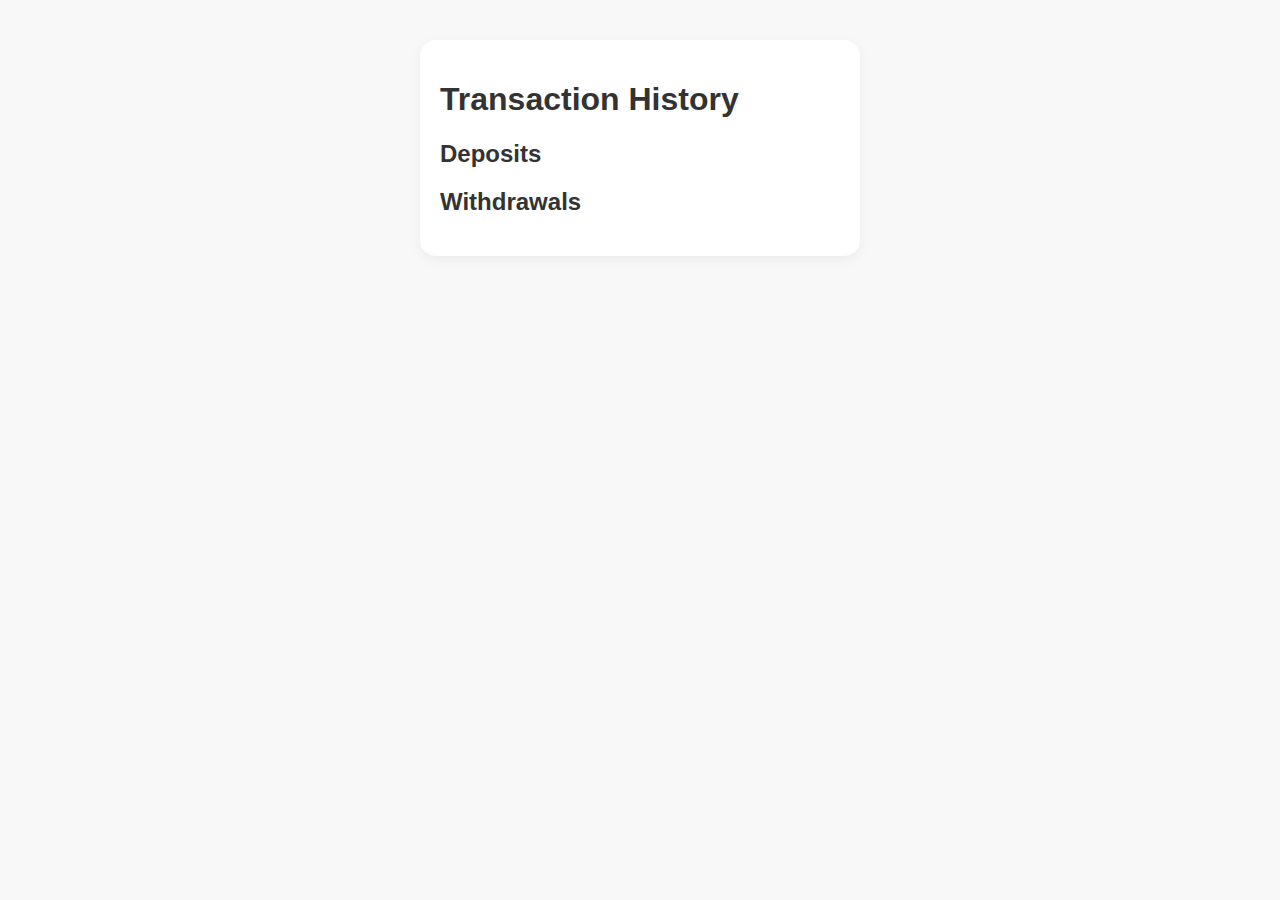
<file: docs/history.html>
<!DOCTYPE html>
<html lang="en">
<head>
  <meta charset="UTF-8" />
  <meta name="viewport" content="width=device-width, initial-scale=1.0"/>
  <title>SolarPower - History</title>
  <link rel="stylesheet" href="css/style.css" />
</head>
<body class="page">

  <div class="container">
    <h1>Transaction History</h1>

    <div class="history-section">
      <h2>Deposits</h2>
      <ul id="depositHistory" class="history-list"></ul>

      <h2>Withdrawals</h2>
      <ul id="withdrawHistory" class="history-list"></ul>
    </div>
  </div>

  <script src="js/history.js"></script>
</body>
</html>
</file>
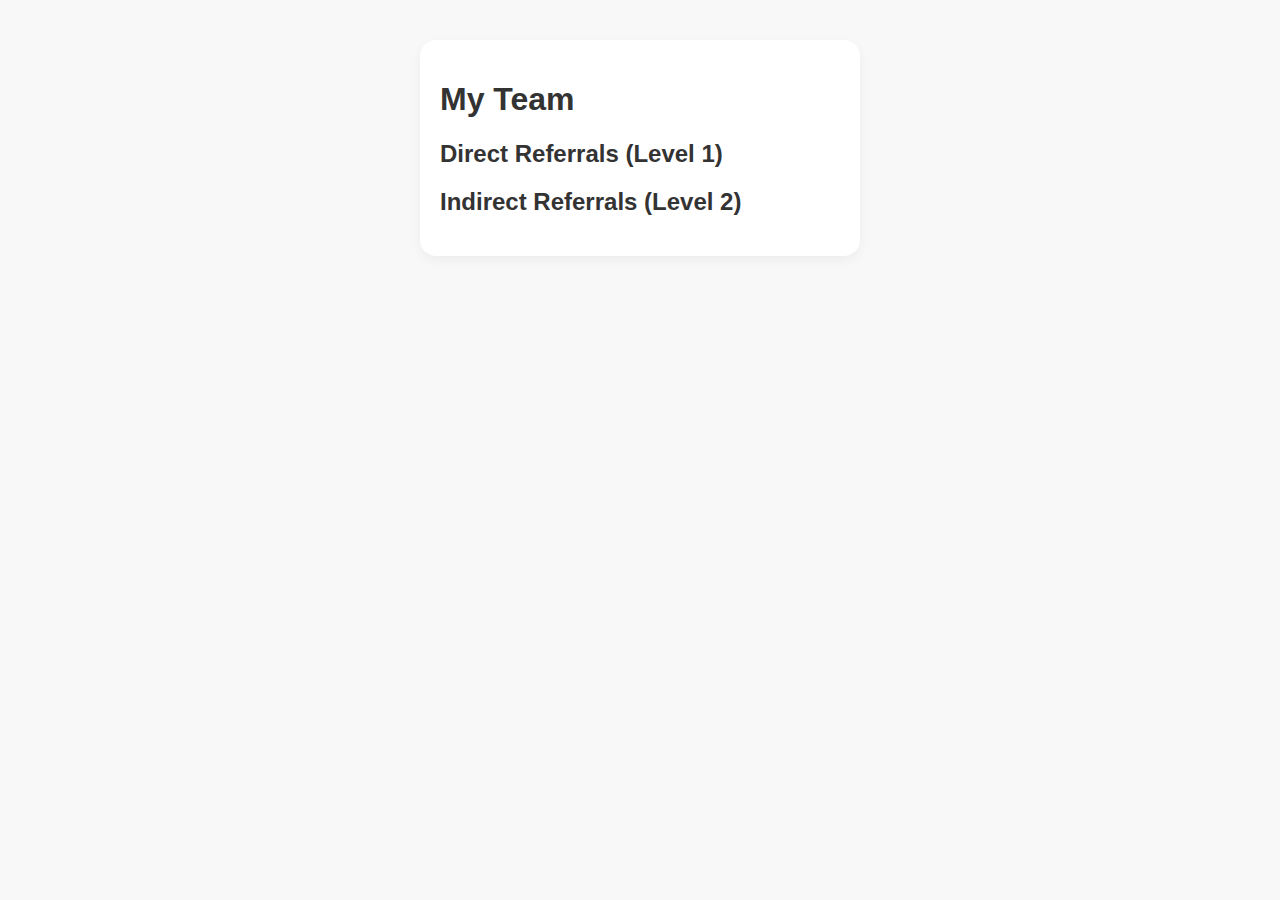
<file: docs/myteam.html>
<!DOCTYPE html>
<html lang="en">
<head>
  <meta charset="UTF-8" />
  <meta name="viewport" content="width=device-width, initial-scale=1.0"/>
  <title>SolarPower - My Team</title>
  <link rel="stylesheet" href="css/style.css" />
</head>
<body class="page">

  <div class="container">
    <h1>My Team</h1>

    <div class="team-box">
      <h2>Direct Referrals (Level 1)</h2>
      <ul id="referralsLvl1" class="ref-list"></ul>

      <h2>Indirect Referrals (Level 2)</h2>
      <ul id="referralsLvl2" class="ref-list"></ul>
    </div>
  </div>

  <script src="js/myteam.js"></script>
</body>
</html>
</file>
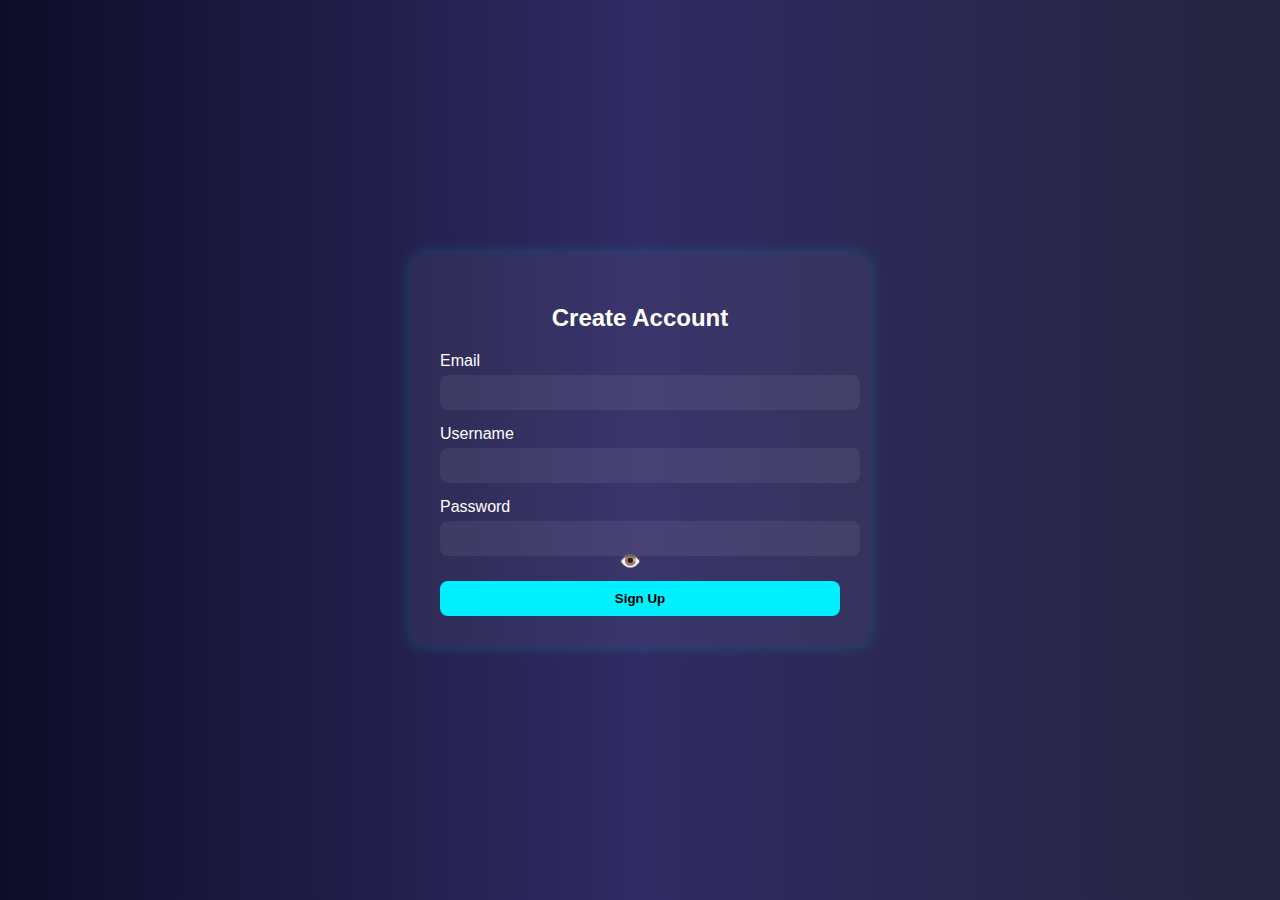
<file: docs/signup.html>
<!DOCTYPE html>
<html lang="en">
<head>
  <meta charset="UTF-8" />
  <meta name="viewport" content="width=device-width, initial-scale=1.0"/>
  <title>Sign Up – SolarPower</title>
  <style>
    body {
      background: linear-gradient(to right, #0f0c29, #302b63, #24243e);
      font-family: Arial, sans-serif;
      color: white;
      display: flex;
      justify-content: center;
      align-items: center;
      height: 100vh;
      margin: 0;
    }
    .signup-container {
      background: rgba(255, 255, 255, 0.05);
      padding: 30px;
      border-radius: 15px;
      width: 100%;
      max-width: 400px;
      box-shadow: 0 0 15px rgba(0, 255, 255, 0.2);
    }
    h2 {
      text-align: center;
      margin-bottom: 20px;
    }
    label {
      display: block;
      margin-top: 15px;
    }
    input[type="email"],
    input[type="text"],
    input[type="password"] {
      width: 100%;
      padding: 10px;
      border-radius: 8px;
      border: none;
      margin-top: 5px;
      background: #ffffff11;
      color: white;
    }
    .password-wrapper {
      position: relative;
    }
    .toggle-password {
      position: absolute;
      top: 50%;
      right: 10px;
      transform: translateY(-50%);
      background: none;
      border: none;
      color: white;
      cursor: pointer;
      font-size: 18px;
    }
    button {
      margin-top: 25px;
      width: 100%;
      padding: 10px;
      background: #00f0ff;
      border: none;
      border-radius: 8px;
      font-weight: bold;
      color: #000;
      cursor: pointer;
    }
    button:hover {
      background: #00bcd4;
    }
  </style>
</head>
<body>
  <div class="signup-container">
    <h2>Create Account</h2>
    <form id="signupForm">
      <label for="signupEmail">Email</label>
      <input type="email" id="signupEmail" required />

      <label for="signupUsername">Username</label>
      <input type="text" id="signupUsername" required />

      <label for="signupPassword">Password</label>
      <div class="password-wrapper">
        <input type="password" id="signupPassword" required />
        <button type="button" class="toggle-password" onclick="togglePassword()">👁️</button>
      </div>

      <button type="submit">Sign Up</button>
    </form>
  </div>

  <script>
    function togglePassword() {
      const passwordInput = document.getElementById("signupPassword");
      const toggleBtn = document.querySelector(".toggle-password");
      const isPassword = passwordInput.type === "password";
      passwordInput.type = isPassword ? "text" : "password";
      toggleBtn.textContent = isPassword ? "🙈" : "👁️";
    }
  </script>
  <script src="js/signup.js"></script>
</body>
</html>
</file>
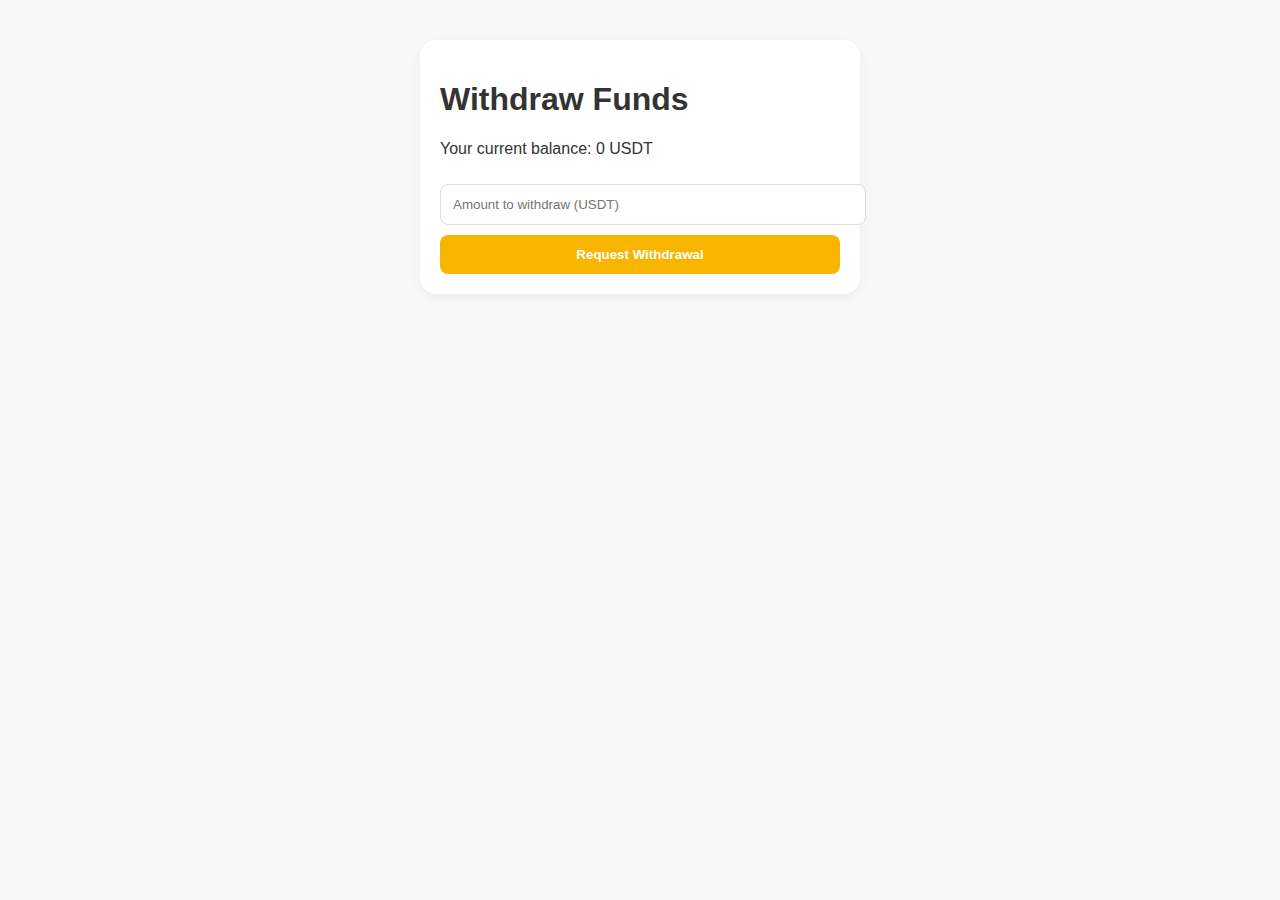
<file: docs/withdraw.html>
<!DOCTYPE html>
<html lang="en">
<head>
  <meta charset="UTF-8" />
  <meta name="viewport" content="width=device-width, initial-scale=1.0"/>
  <title>SolarPower - Withdraw</title>
  <link rel="stylesheet" href="css/style.css" />
</head>
<body class="page">

  <div class="container">
    <h1>Withdraw Funds</h1>

    <div class="withdraw-box">
      <p>Your current balance: <span id="userBalance">0</span> USDT</p>

      <input type="number" id="withdrawAmount" placeholder="Amount to withdraw (USDT)" class="input" />
      <button id="requestWithdrawBtn" class="btn">Request Withdrawal</button>
    </div>
  </div>

  <script src="js/withdraw.js"></script>
</body>
</html>
</file>
<file: docs/css/style.css>
/* /docs/style.css */
body {
  margin: 0;
  font-family: 'Segoe UI', sans-serif;
  background-color: #f8f8f8;
  color: #333;
}

.container {
  max-width: 400px;
  margin: 40px auto;
  padding: 20px;
  background: white;
  border-radius: 16px;
  box-shadow: 0 4px 12px rgba(0,0,0,0.05);
}

.logo {
  text-align: center;
  font-size: 32px;
  margin-bottom: 20px;
  color: #f8b500;
}

input {
  width: 100%;
  padding: 12px;
  margin: 10px 0;
  border: 1px solid #ddd;
  border-radius: 8px;
}

button {
  width: 100%;
  padding: 12px;
  background-color: #f8b500;
  border: none;
  color: white;
  font-weight: bold;
  border-radius: 8px;
  cursor: pointer;
  transition: background 0.3s;
}

button:hover {
  background-color: #e5a000;
}

.divider {
  text-align: center;
  margin: 20px 0;
  color: #999;
}

.footer-note {
  text-align: center;
  margin-top: 20px;
  font-size: 12px;
  color: #999;
}
</file>
